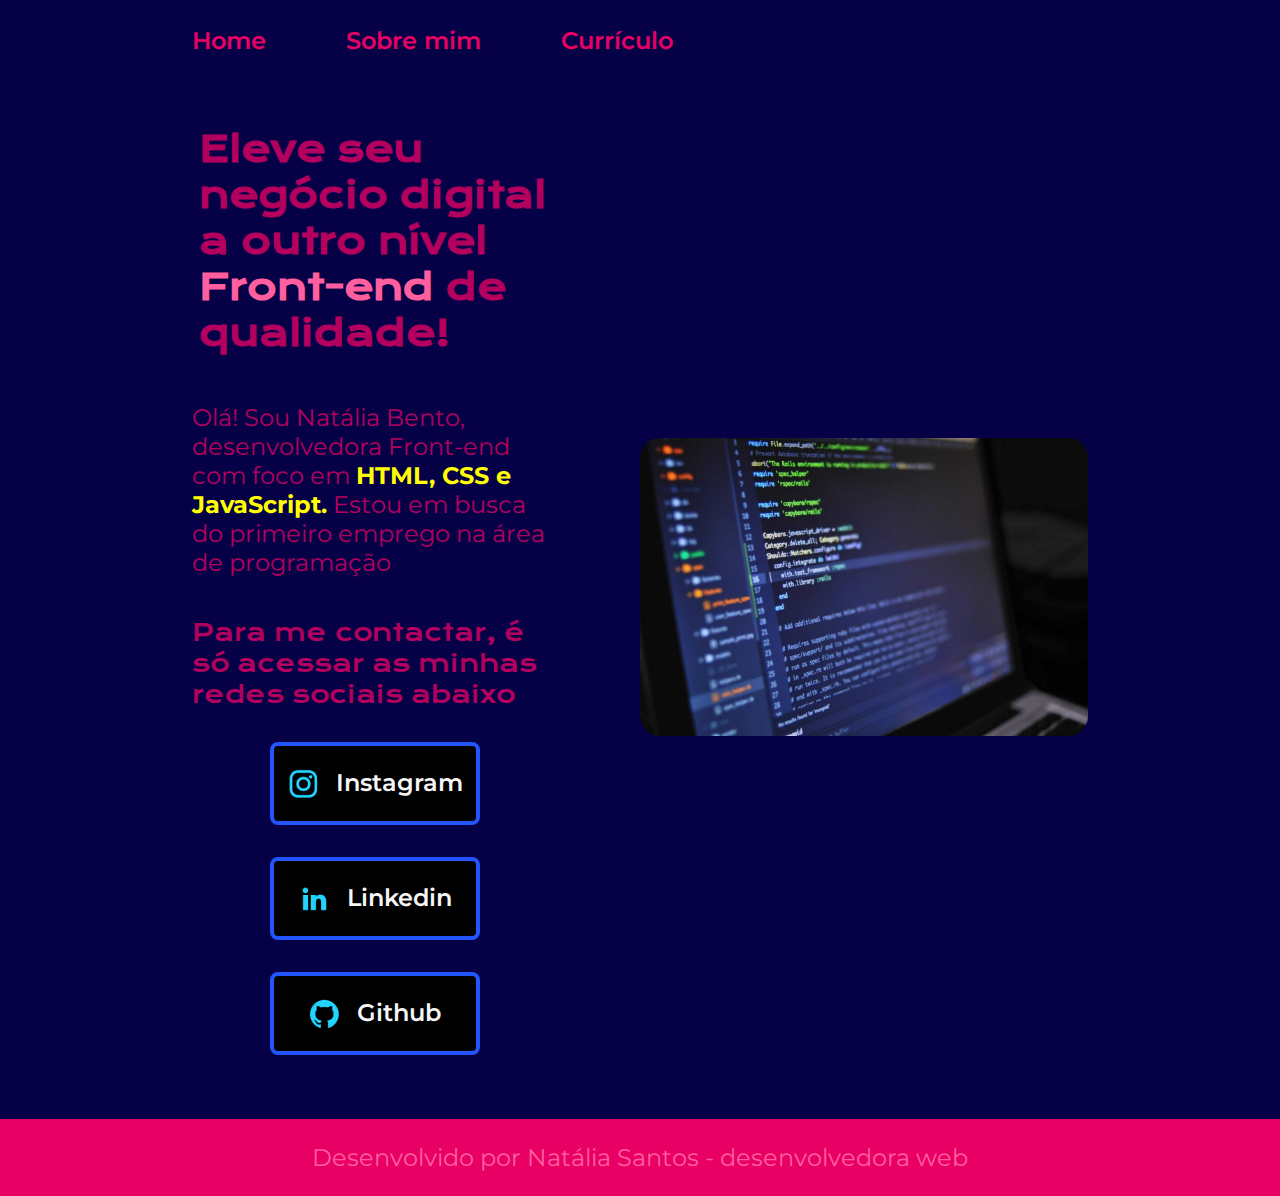
<file: index.html>
<!DOCTYPE html>
<html lang="pt-br">

<head>
    <meta charset="UTF-8">
    <meta http-equiv="X-UA-Compatible" content="IE=edge">
    <meta name="viewport" content="width=device-width, initial-scale=1.0">
    <title>Portifolio</title>
    <link rel="stylesheet" href="./style.css">
</head>

<body>
    <header class="cabecalho">
        <nav class="cabecalho__menu">
           <a class="cabecalho__menu__link" href="index.html">Home</a> 
           <a class="cabecalho__menu__link" href="About.html">Sobre mim</a>
           <a class="cabecalho__menu__link" href="Currículo.html"> Currículo </a>
        </nav>
    </header>
    <main class="apresentacao">
        <section class="apresentacao__conteudo">
            <h1 class="apresentacao__conteudo__titulo">Eleve seu negócio digital a outro nível<strong 
             com um class="titulo-destaque"> Front-end </strong> de qualidade!
            </strong></h1>
            <p class="apresentacao__conteudo__texto"> Olá! Sou Natália Bento, desenvolvedora
            Front-end com foco em <strong class="paragrafo__destaque"> HTML, CSS e
            JavaScript.</strong> Estou em busca do primeiro emprego na área de programação</p>
            <div class="apresentacao__links">
                <h2 class="apresentacao__links__subtitulo">Para me contactar, é só acessar as minhas redes
                    sociais abaixo
                </h2>
                <a class="apresentacao__links__link" href= "https://www.instagram.com/nattaliaasantos/" target="_blank"
                rel="external">
                    <img src="./instagram.png">
                    Instagram
                </a>
                <a class="apresentacao__links__link" href="https://www.linkedin.com/in/natalia-bento-364b2b235/" target="_blank"
                rel="external">
                    <img src="./linkedin.png">
                    Linkedin
                </a>
               <a class="apresentacao__links__link" href="https://github.com/NataliaBento" target="_blank" rel="external">
                <img src="./github.png">
                Github
               </a>
            </div>
        </section>
        <img class="apresentacao__imagem" src="./computador programando.jpg" alt="foto computador programando">
    </main>
    <footer class="rodape">
       <p> Desenvolvido por Natália Santos - desenvolvedora web </p>
    </footer>
</body>

</html>
</file>
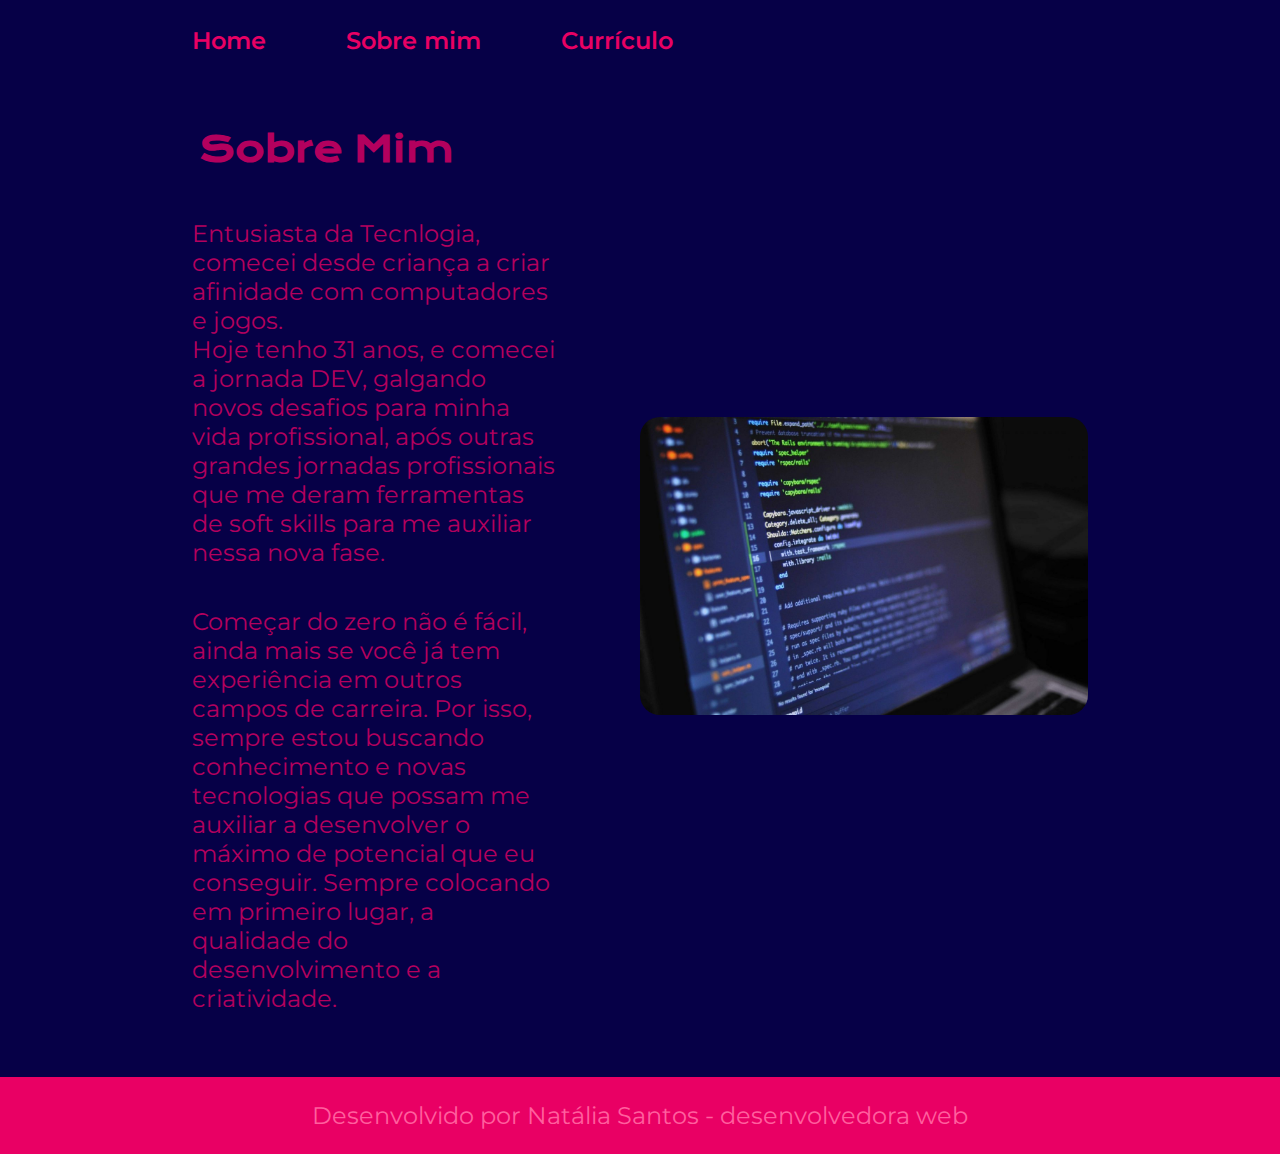
<file: About.html>
<!DOCTYPE html>
<html lang="pt-br">
<head>
    <meta charset="UTF-8">
    <meta http-equiv="X-UA-Compatible" content="IE=edge">
    <meta name="viewport" content="width=device-width, initial-scale=1.0">
    <title> Sobre mim </title>
    <link rel="stylesheet" href="./style.css">
</head>
<body>
    <header class="cabecalho">
        <nav class="cabecalho__menu">
            <a class="cabecalho__menu__link" href="index.html">Home</a> 
            <a class="cabecalho__menu__link" href="About.html">Sobre mim</a>
            <a class="cabecalho__menu__link" href="Currículo.html">Currículo</a>
         </nav>
    </header>
    <main class="apresentacao">
       <section class="apresentacao__conteudo">
        <h1 class="apresentacao__conteudo__titulo"> Sobre Mim </h1>
       <p class="apresentacao__conteudo__texto"> 
        Entusiasta da Tecnlogia, comecei desde criança a criar afinidade com computadores e jogos. <br>
        Hoje tenho 31 anos, e comecei a jornada DEV, galgando novos desafios para minha vida profissional, após 
        outras grandes jornadas profissionais que me deram ferramentas de soft skills para me auxiliar nessa nova fase.
       </p>
       <p class="apresentacao__conteudo__texto"> 
        Começar do zero não é fácil, ainda mais se você já tem experiência em outros campos de carreira.
        Por isso, sempre estou buscando conhecimento e novas tecnologias que possam me auxiliar a desenvolver 
        o máximo de potencial que eu conseguir. 
        Sempre colocando em primeiro lugar, a qualidade do desenvolvimento e a criatividade.
       </p>
       </section>
       <img class="apresentacao__imagem" src="/computador programando.jpg" alt="foto computador programando">

    </main>

    <footer class="rodape">
        <p> Desenvolvido por Natália Santos - desenvolvedora web </p></footer>  
</body>
</html>
</file>
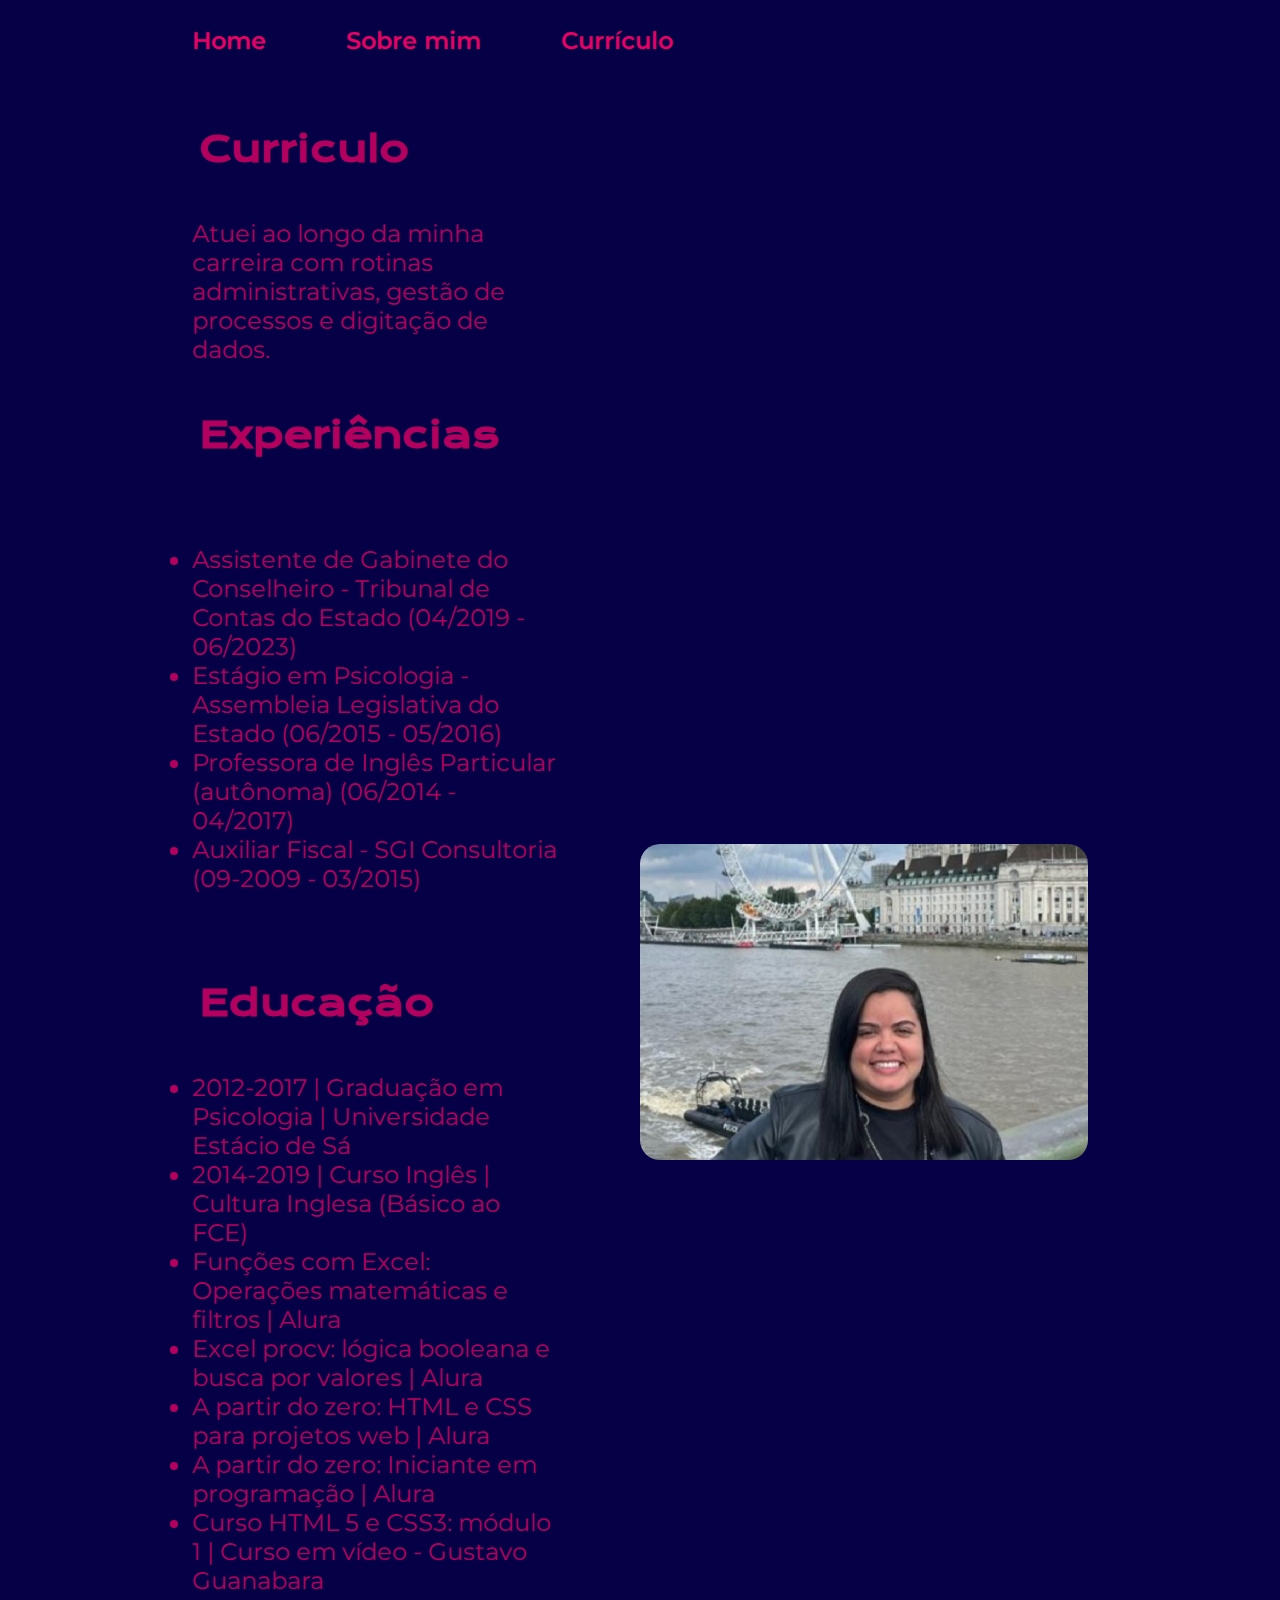
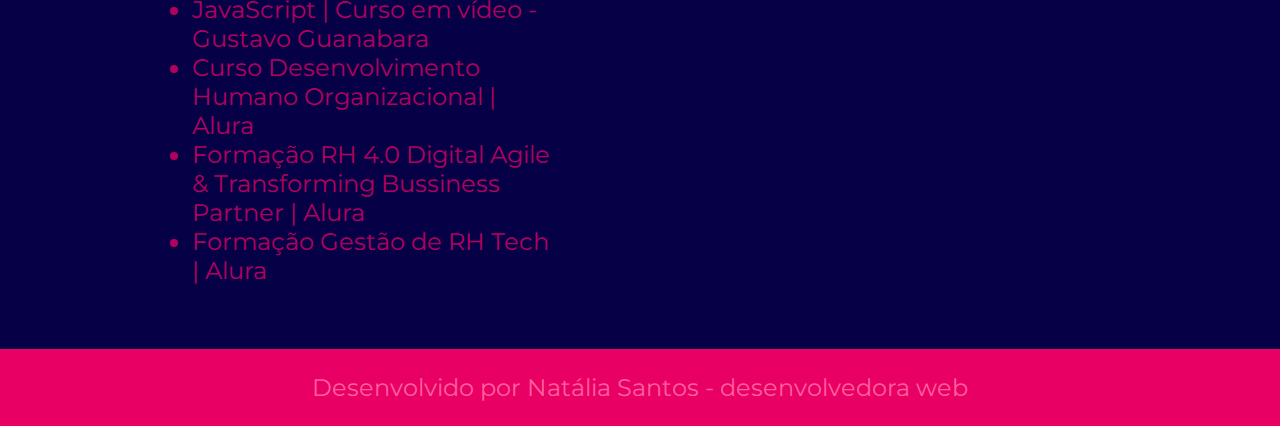
<file: Currículo.html>
<!DOCTYPE html>
<html lang="pt-br">
<head>
    <meta charset="UTF-8">
    <meta http-equiv="X-UA-Compatible" content="IE=edge">
    <meta name="viewport" content="width=device-width, initial-scale=1.0">
    <link rel="stylesheet" href="./style.css">
    <title>Currículo</title>
</head>
<body>
    <header class="cabecalho">
        <nav class="cabecalho__menu">
            <a class="cabecalho__menu__link" href="index.html">Home</a> 
            <a class="cabecalho__menu__link" href="About.html">Sobre mim</a>
            <a class="cabecalho__menu__link" href="Currículo.html">Currículo</a>
         </nav>
    </header>
<main class="apresentacao">
    <section class="apresentacao__conteudo">
        <h1 class="apresentacao__conteudo__titulo"> Curriculo        
        </h1>
        <p class="apresentacao__conteudo__texto">
        Atuei ao longo da minha carreira com rotinas administrativas, gestão de processos e digitação de dados.</p>
    <h2 class="apresentacao__conteudo__titulo">
        Experiências
    </h2>
    <p class="apresentacao__conteudo__texto">
        <ul class="apresentacao__conteudo__texto">
    <li> Assistente de Gabinete do Conselheiro - Tribunal de Contas do Estado (04/2019 - 06/2023)</li>
    <li> Estágio em Psicologia - Assembleia Legislativa do Estado (06/2015 - 05/2016)</li>
    <li> Professora de Inglês Particular (autônoma) (06/2014 - 04/2017)</li>
    <li> Auxiliar Fiscal - SGI Consultoria (09-2009 - 03/2015)</li>        
        </ul>
    </p>
    <h3 class="apresentacao__conteudo__titulo"> Educação </h3>
<div>
    <p class="apresentacao__conteudo__texto">
       <ul class="apresentacao__conteudo__texto">
        <li> 2012-2017 | Graduação em Psicologia | Universidade Estácio de Sá </li>
        <li> 2014-2019 | Curso Inglês | Cultura Inglesa (Básico ao FCE) </li>
        <li> Funções com Excel: Operações matemáticas e filtros | Alura </li>
        <li> Excel procv: lógica booleana e busca por valores | Alura </li>
        <li> A partir do zero: HTML e CSS para projetos web | Alura</li>
        <li> A partir do zero: Iniciante em programação | Alura</li>
        <li> Curso HTML 5 e CSS3: módulo 1 | Curso em vídeo - Gustavo Guanabara</li>
        <li> JavaScript | Curso em vídeo - Gustavo Guanabara</li>
        <li> Curso Desenvolvimento Humano Organizacional | Alura </li>
        <li> Formação RH 4.0 Digital Agile & Transforming Bussiness Partner | Alura </li>
        <li> Formação Gestão de RH Tech | Alura </li>
       </ul> 
    </p> </div>
    </section>
    <img class="apresentacao__imagem__curriculo" src="/Foto__curriculo.jpg" alt="Foto Pessoal">
    
</main>
<footer class="rodape">
    <p> Desenvolvido por Natália Santos - desenvolvedora web </p></footer>
</body>
</html>
</file>
<file: style.css>
@import url('https://fonts.googleapis.com/css2?family=Krona+One&family=Montserrat:wght@400;600&display=swap');

*{
    margin: 0;
    padding: 0;
}

:root{
    --cor-primaria: #060047;
    --cor-secundaria: #B3005E;
    --cor-terciaria: #E90064;
    --cor-quaternária: #FF5F9E;
    

    --fonte-primaria: 'Krona One', sans-serif;
    --fonte-secundaria: 'Montserrat', sans-serif;
}

body{
    /* height: 100vh; */
    box-sizing: border-box;
    background-color: var(--cor-primaria);
    color: var(--cor-secundaria);
}

.cabecalho{
    padding: 2% 0% 0% 15%;
}

.cabecalho__menu{
    display: flex;
    gap: 80px;
    
}

.cabecalho__menu__link{
    font-family: var(--fonte-secundaria);
    font-size: 1.5rem;
    font-weight: 600;
    color: var(--cor-terciaria);
    text-decoration: none;
}

.apresentacao{
    padding: 5% 15%;
    display: flex;
    align-items: center;
    justify-content: space-between;
    gap: 82px;
}
.apresentacao__conteudo{
    width: 50%;
    display: flex;
    flex-direction: column;
    gap: 40px;
}

.apresentacao__conteudo__titulo{
    font-size: 2.25rem;
    font-family: var(--fonte-primaria);
    padding: 2%
}

.titulo-destaque{
    color: var(--cor-quaternária);
}

.apresentacao__conteudo__texto{
    font-size: 1.5rem;
    font-family: var(--fonte-secundaria);
}

.paragrafo__destaque{
    color: yellow;
}

.apresentacao__links{
    display: flex;
    flex-direction: column;
    justify-content: space-between;
    align-items: center;
    gap: 32px;
}
.apresentacao__links__subtitulo{
    font-family: var(--fonte-primaria);
    font-weight: 400;
    font-size: 1.5rem;
}
.apresentacao__links__link{
   background-color: black;
   display: flex;
   justify-content: center;
   gap: 16px;
    border: 4px solid #2255fd;
    width: 55%;
    text-align: center;
    border-radius: 8px;
    font-size: 1.5rem;
    font-weight: 600;
    padding: 21.5px 0;
    text-decoration: none;
    color: #f6f6f6;
    font-family: var(--fonte-secundaria);

}

.apresentacao__imagem{ 
    height: 50%;
    width: 50%;
    border-radius: 20px
    
}

.apresentacao__imagem__curriculo{
    height: 50%;
    width: 50%;
    border-radius: 20px
}

.apresentacao__links__link:hover{
    background-color: lightskyblue;
    transition-delay: 0.1s;
    transform: scale(1.2);
}
.apresentacao__imagem:hover{
    -xpedu-transform: scale(1.1);
    -ms-transform: scale(1.1);
    transform: scale(1.1);
}

.rodape {
    padding: 24px;
    color: var(--cor-quaternária);
    background-color: var(--cor-terciaria);
    text-align: center;
    font-family: var(--fonte-secundaria);
    font-size: 1.5rem;
    font-weight: 400px;
}

@media (max-width: 1200px) {
    .apresentacao {
        flex-direction: column-reverse;
        padding: 5%;
    }
    .cabecalho{
        padding: 10%;
    }

    .cabecalho__menu{
        justify-content: center;

    }
    .apresentacao__conteudo{
        width: auto;
    }
}
</file>
